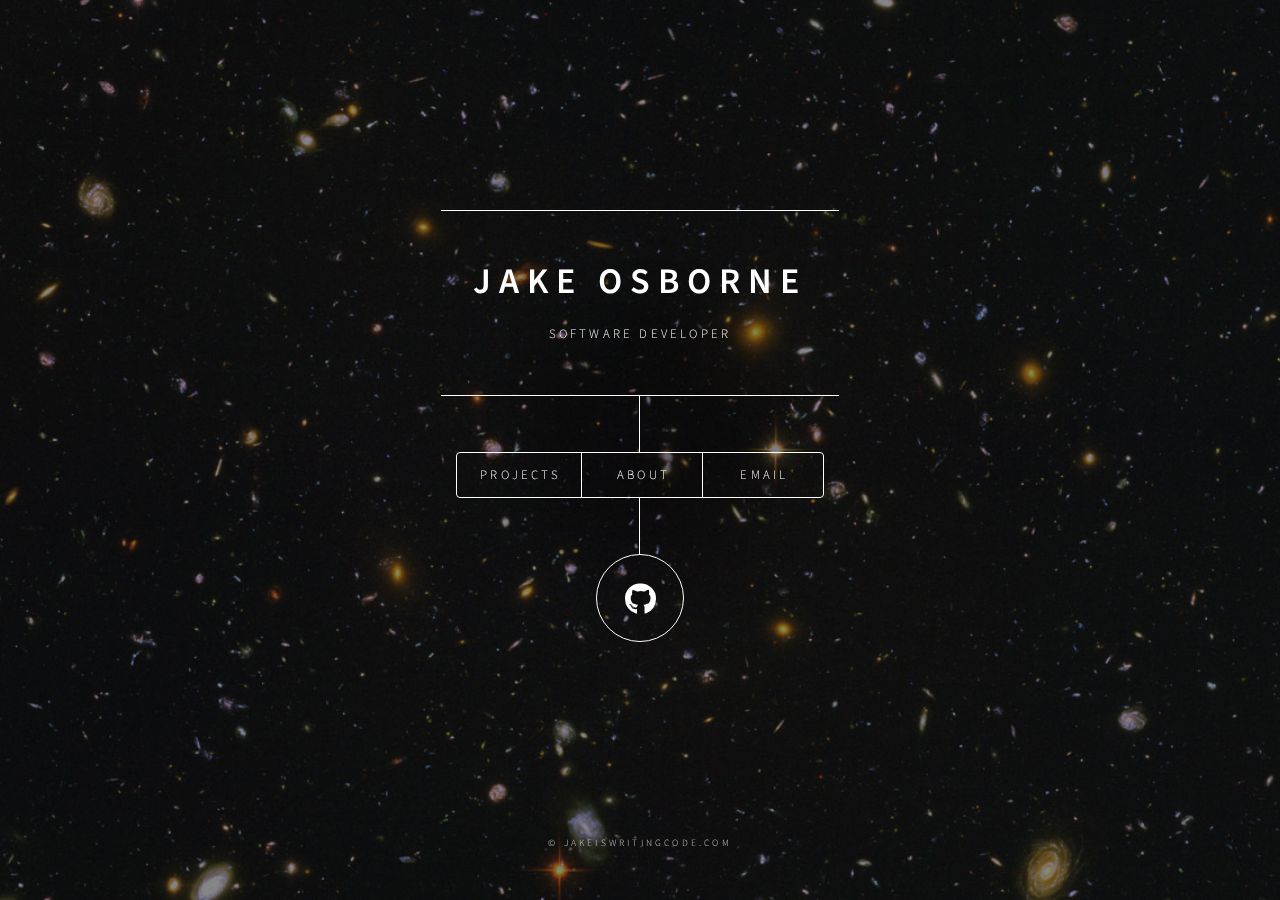
<file: index.html>
<!DOCTYPE HTML>
<!--
	Dimension by HTML5 UP
	html5up.net | @ajlkn
	Free for personal and commercial use under the CCA 3.0 license (html5up.net/license)
-->
<html>
	<head>
		<title>Jake Osborne's Portfolio</title>
		<meta charset="utf-8" />
		<meta name="viewport" content="width=device-width, initial-scale=1, user-scalable=no" />
		<link rel="shortcut icon" href="favicon.ico" type="image/x-icon">  
		<link rel="apple-touch-icon" sizes="180x180" href="/images/favicons/apple-touch-icon.png">
		<link rel="icon" type="image/png" sizes="32x32" href="/images/favicons/favicon-32x32.png">
		<link rel="icon" type="image/png" sizes="16x16" href="/images/favicons/favicon-16x16.png">
		<link rel="manifest" href="/site.webmanifest">
		<link rel="stylesheet" href="assets/css/main.css" />
		<noscript><link rel="stylesheet" href="assets/css/noscript.css" /></noscript>
	</head>
	<body class="is-preload">

		<!-- Wrapper -->
			<div id="wrapper">

				<!-- Header -->
					<header id="header">
						<div class="content">
							<div class="inner">
								<h1>Jake Osborne</h1>
								<p>Software Developer</p>
							</div>
						</div>
						<nav>
							<ul>
								<li><a href="#projects">Projects</a></li>
								<li><a href="#about">About</a></li>
								<li><a href="mailto:jake@jakeiswritingcode.com" target="_blank">Email</a></li>
								<!--<li><a href="#elements">Elements</a></li>-->
							</ul>
						</nav>
						<div class="logo">
							<a href="https://github.com/jakeiswritingcode" target="_blank" class="icon brands fa-github"><span class="label">GitHub</span></a>
						</div>
					</header>

				<!-- Main -->
					<div id="main">

						<!-- About -->
							<article id="about">
								<h2 class="major">About</h2>
								<span class="image main"><img src="images/about.jpg" alt="" /></span>
								<p>
									Hello, my name is Jake Charles Osborne III. As a first generation undergraduate student, I earned my Bachelor of Science from Harding University in 2021. I am currently seeking employment as a software engineer.
									<br><br>
									If you would like to review my experience and qualifications, you can find my current resume
									<a href="https://1drv.ms/w/s!AnQosdNqDi5JbrGuwef9dKJlLfc?e=r17cbN" target="_blank">here</a>.
									<br><br>
									If you would like to reach out, I am available at
									<a href="mailto:jake@jakeiswritingcode.com" target="_blank">jake@jakeiswritingcode.com</a>.
								</p>
							</article>

						<!-- Projects -->
							<article id="projects">
								<h2 class="major">Projects</h2>

								<iframe width="560" height="315" src="https://www.youtube.com/embed/bmP8K9aE3Nc?si=XvzGmZpmqSE1tkYW" title="YouTube video player" frameborder="0" allow="accelerometer; autoplay; clipboard-write; encrypted-media; gyroscope; picture-in-picture; web-share" allowfullscreen></iframe>
								<ul class="icons">
									<li><h3>Q-Learning AI with State/Action Interface</h3></li>
									<li><a href="https://github.com/jakeiswritingcode/ConsoleConnect4/tree/main/src/AI/Q-Learning" target="_blank" class="icon brands fa-github"></a></li>
								</ul>
								<p>An AI model developed in C++ which applies the Bellman equation through a Q-Function, utilizing either linear or polynomial regression to adjust the weights of features. Both epsilon-greedy and softmax are available as decision-making algorithms.</p>

								<span class="image main"><img src="images/chess-banner.jpg" alt="Chess Project Banner" /></span>
								<ul class="icons">
									<li><h3>Chess in C++</h3></li>
									<li><a href="https://drive.google.com/drive/folders/1p0a0JuZCqoTh2bsnrelsxr69-Bn82lCw?usp=sharing" target="_blank" class="fa-solid fa-images"></a></li>
									<li><a href="https://github.com/jakeiswritingcode/ConsoleChess" target="_blank" class="icon brands fa-github"></a></li>
								</ul>
								<p>A console application written in C++ to play chess in the command line. The program utilizes an abstract base class for all pieces that can be derived to add new types of pieces to the game. The most recent additions are MVC architecture, multithreading, and a minimax AI opponent.</p>

								<span class="image main"><img src="images/argo-banner.jpg" alt="Argo Banner" /></span>
								<ul class="icons">
									<li><h3>Argo Programming Language (WIP)</h3></li>
									<li><a href="https://github.com/jakeiswritingcode/Argo" target="_blank" class="icon brands fa-github"></a></li>
								</ul>
								<p>My current project! I am creating a basic object-oriented programming language from the ground up by writing a lexer, parser, and compiler. More features will be gradually implemented as the language develops.</p>

								<span class="image main"><img src="images/globe-banner.jpg" alt="MQTT Geocoding Banner" /></span>
								<ul class="icons">
									<li><h3>MQTT Geocoding</h3></li>
									<li><a href="https://youtu.be/P3ZrktbNNfI" target="_blank" class="fa-brands fa-youtube"></a></li>
									<li><a href="https://github.com/jakeiswritingcode/MQTT-Reverse-Geocoding" target="_blank" class="icon brands fa-github"></a></li>
								</ul>
								<p>A publishing client (C) sends a random latitude and longitude to an MQTT server. A subscribing client (C#) recieves the information and uses an API call to Bing's geocoding service to display a valid address, if any exists.</p>

								<span class="image main"><img src="images/seminar-banner.jpg" alt="Seminar Banner" /></span>
								<ul class="icons">
									<li><h3>Senior Seminar</h3></li>
									<li><a href="https://youtu.be/GPjf5ijJfbY?t=1514" target="_blank" class="fa-brands fa-youtube"></a></li>
									<li><a href="https://docs.google.com/presentation/d/1y4z6WZmi8bxA3VdHzs2L201YZ_Ghq-8Tj6GI6L-HQfo/edit?usp=sharing" target="_blank" class="fa-solid fa-images"></a></li>
								</ul>
								<p>The seminar given at the end of my time in university. Other than the vocal fry I had from practicing all night, I'm happy with how well I was able to convey the information verbally. There are two presentations in this video; mine is the second one.</p>

								<span class="image main"><img src="images/angry-farmers-banner.jpg" alt="UI Design Banner" /></span>
								<ul class="icons">
									<li><h3>Capstone UI Design</h3></li>
									<li><a href="https://drive.google.com/drive/folders/1Q9fSrG5b216WJhsPwdwFbp49rsO8ZqyO?usp=sharing" target="_blank" class="fa-solid fa-images"></a></li>
								</ul>
								<p>Snapshots of the interface I developed as the UI lead and art director for a senior capstone project. The project reimplemented the turn-based game NODE with our own spin.</p>

								<!--
								<span class="image main"><img src="images/duolingocraft-banner.jpg" alt="Duolingocraft Banner" /></span>
								<ul class="icons">
									<li><h3>Duolingo Minecraft Mod</h3></li>
								</ul>
								<p>My current project! I want to use a pre-exisiting API for the language learning app Duolingo to track a user's streak information. If no streak exists, the app's mascot is spawned in the user's Minecraft world to hunt them down!</p>
								-->
 
							</article>
					</div>

				<!-- Footer -->
					<footer id="footer">
						<p class="copyright">&copy; jakeiswritingcode.com</p>
					</footer>

			</div>

		<!-- BG -->
			<div id="bg"></div>

		<!-- Scripts -->
			<script src="assets/js/jquery.min.js"></script>
			<script src="assets/js/browser.min.js"></script>
			<script src="assets/js/breakpoints.min.js"></script>
			<script src="assets/js/util.js"></script>
			<script src="assets/js/main.js"></script>

	</body>
</html>
</file>
<file: assets/css/noscript.css>
/*
	Dimension by HTML5 UP
	html5up.net | @ajlkn
	Free for personal and commercial use under the CCA 3.0 license (html5up.net/license)
*/

/* BG */

	body.is-preload #bg:before {
		background-color: transparent;
	}

/* Header */

	body.is-preload #header {
		-moz-filter: none;
		-webkit-filter: none;
		-ms-filter: none;
		filter: none;
	}

		body.is-preload #header > * {
			opacity: 1;
		}

		body.is-preload #header .content .inner {
			max-height: none;
			padding: 3rem 2rem;
			opacity: 1;
		}

/* Main */

	#main article {
		opacity: 1;
		margin: 4rem 0 0 0;
	}
</file>
<file: assets/css/main.css>
@import url(fontawesome-all.min.css);
@import url("https://fonts.googleapis.com/css?family=Source+Sans+Pro:300italic,600italic,300,600");

/*
	Dimension by HTML5 UP
	html5up.net | @ajlkn
	Free for personal and commercial use under the CCA 3.0 license (html5up.net/license)
*/

html, body, div, span, applet, object,
iframe, h1, h2, h3, h4, h5, h6, p, blockquote,
pre, a, abbr, acronym, address, big, cite,
code, del, dfn, em, img, ins, kbd, q, s, samp,
small, strike, strong, sub, sup, tt, var, b,
u, i, center, dl, dt, dd, ol, ul, li, fieldset,
form, label, legend, table, caption, tbody,
tfoot, thead, tr, th, td, article, aside,
canvas, details, embed, figure, figcaption,
footer, header, hgroup, menu, nav, output, ruby,
section, summary, time, mark, audio, video {
	margin: 0;
	padding: 0;
	border: 0;
	font-size: 100%;
	font: inherit;
	vertical-align: baseline;}

article, aside, details, figcaption, figure,
footer, header, hgroup, menu, nav, section {
	display: block;}

body {
	line-height: 1;
}

ol, ul {
	list-style: none;
}

blockquote, q {
	quotes: none;
}

	blockquote:before, blockquote:after, q:before, q:after {
		content: '';
		content: none;
	}

table {
	border-collapse: collapse;
	border-spacing: 0;
}

body {
	-webkit-text-size-adjust: none;
}

mark {
	background-color: transparent;
	color: inherit;
}

input::-moz-focus-inner {
	border: 0;
	padding: 0;
}

input, select, textarea {
	-moz-appearance: none;
	-webkit-appearance: none;
	-ms-appearance: none;
	appearance: none;
}

/* Basic */

	@-ms-viewport {
		width: device-width;
	}

	@media screen and (max-width: 480px) {

		html, body {
			min-width: 320px;
		}

	}

	html {
		box-sizing: border-box;
	}

	*, *:before, *:after {
		box-sizing: inherit;
	}

	body {
		background: #1b1f22;
	}

		body.is-preload *, body.is-preload *:before, body.is-preload *:after {
			-moz-animation: none !important;
			-webkit-animation: none !important;
			-ms-animation: none !important;
			animation: none !important;
			-moz-transition: none !important;
			-webkit-transition: none !important;
			-ms-transition: none !important;
			transition: none !important;
		}

/* Type */

	html {
		font-size: 16pt;
	}

		@media screen and (max-width: 1680px) {

			html {
				font-size: 12pt;
			}

		}

		@media screen and (max-width: 736px) {

			html {
				font-size: 11pt;
			}

		}

		@media screen and (max-width: 360px) {

			html {
				font-size: 10pt;
			}

		}

	body, input, select, textarea {
		color: #ffffff;
		font-family: "Source Sans Pro", sans-serif;
		font-weight: 300;
		font-size: 1rem;
		line-height: 1.65;
	}

	a {
		-moz-transition: color 0.2s ease-in-out, background-color 0.2s ease-in-out, border-bottom-color 0.2s ease-in-out;
		-webkit-transition: color 0.2s ease-in-out, background-color 0.2s ease-in-out, border-bottom-color 0.2s ease-in-out;
		-ms-transition: color 0.2s ease-in-out, background-color 0.2s ease-in-out, border-bottom-color 0.2s ease-in-out;
		transition: color 0.2s ease-in-out, background-color 0.2s ease-in-out, border-bottom-color 0.2s ease-in-out;
		border-bottom: dotted 1px rgba(255, 255, 255, 0.5);
		text-decoration: none;
		color: inherit;
	}

		a:hover {
			border-bottom-color: transparent;
		}

	strong, b {
		color: #ffffff;
		font-weight: 600;
	}

	em, i {
		font-style: italic;
	}

	p {
		margin: 0 0 2rem 0;
	}

	h1, h2, h3, h4, h5, h6 {
		color: #ffffff;
		font-weight: 600;
		line-height: 1.5;
		margin: 0 0 1rem 0;
		text-transform: uppercase;
		letter-spacing: 0.2rem;
	}

		h1 a, h2 a, h3 a, h4 a, h5 a, h6 a {
			color: inherit;
			text-decoration: none;
		}

		h1.major, h2.major, h3.major, h4.major, h5.major, h6.major {
			border-bottom: solid 1px #ffffff;
			width: -moz-max-content;
			width: -webkit-max-content;
			width: -ms-max-content;
			width: max-content;
			padding-bottom: 0.5rem;
			margin: 0 0 2rem 0;
		}

	h1 {
		font-size: 2.25rem;
		line-height: 1.3;
		letter-spacing: 0.5rem;
	}

	h2 {
		font-size: 1.5rem;
		line-height: 1.4;
		letter-spacing: 0.5rem;
	}

	h3 {
		font-size: 1rem;
	}

	h4 {
		font-size: 0.8rem;
	}

	h5 {
		font-size: 0.7rem;
	}

	h6 {
		font-size: 0.6rem;
	}

	@media screen and (max-width: 736px) {

		h1 {
			font-size: 1.75rem;
			line-height: 1.4;
		}

		h2 {
			font-size: 1.25em;
			line-height: 1.5;
		}

	}

	sub {
		font-size: 0.8rem;
		position: relative;
		top: 0.5rem;
	}

	sup {
		font-size: 0.8rem;
		position: relative;
		top: -0.5rem;
	}

	blockquote {
		border-left: solid 4px #ffffff;
		font-style: italic;
		margin: 0 0 2rem 0;
		padding: 0.5rem 0 0.5rem 2rem;
	}

	code {
		background: rgba(255, 255, 255, 0.075);
		border-radius: 4px;
		font-family: "Courier New", monospace;
		font-size: 0.9rem;
		margin: 0 0.25rem;
		padding: 0.25rem 0.65rem;
	}

	pre {
		-webkit-overflow-scrolling: touch;
		font-family: "Courier New", monospace;
		font-size: 0.9rem;
		margin: 0 0 2rem 0;
	}

		pre code {
			display: block;
			line-height: 1.75;
			padding: 1rem 1.5rem;
			overflow-x: auto;
		}

	hr {
		border: 0;
		border-bottom: solid 1px #ffffff;
		margin: 2.75rem 0;
	}

	.align-left {
		text-align: left;
	}

	.align-center {
		text-align: center;
	}

	.align-right {
		text-align: right;
	}

/* Form */

	form {
		margin: 0 0 2rem 0;
	}

		form > :last-child {
			margin-bottom: 0;
		}

		form > .fields {
			display: -moz-flex;
			display: -webkit-flex;
			display: -ms-flex;
			display: flex;
			-moz-flex-wrap: wrap;
			-webkit-flex-wrap: wrap;
			-ms-flex-wrap: wrap;
			flex-wrap: wrap;
			width: calc(100% + 3rem);
			margin: -1.5rem 0 2rem -1.5rem;
		}

			form > .fields > .field {
				-moz-flex-grow: 0;
				-webkit-flex-grow: 0;
				-ms-flex-grow: 0;
				flex-grow: 0;
				-moz-flex-shrink: 0;
				-webkit-flex-shrink: 0;
				-ms-flex-shrink: 0;
				flex-shrink: 0;
				padding: 1.5rem 0 0 1.5rem;
				width: calc(100% - 1.5rem);
			}

				form > .fields > .field.half {
					width: calc(50% - 0.75rem);
				}

				form > .fields > .field.third {
					width: calc(100%/3 - 0.5rem);
				}

				form > .fields > .field.quarter {
					width: calc(25% - 0.375rem);
				}

		@media screen and (max-width: 480px) {

			form > .fields {
				width: calc(100% + 3rem);
				margin: -1.5rem 0 2rem -1.5rem;
			}

				form > .fields > .field {
					padding: 1.5rem 0 0 1.5rem;
					width: calc(100% - 1.5rem);
				}

					form > .fields > .field.half {
						width: calc(100% - 1.5rem);
					}

					form > .fields > .field.third {
						width: calc(100% - 1.5rem);
					}

					form > .fields > .field.quarter {
						width: calc(100% - 1.5rem);
					}

		}

	label {
		color: #ffffff;
		display: block;
		font-size: 0.8rem;
		font-weight: 300;
		letter-spacing: 0.2rem;
		line-height: 1.5;
		margin: 0 0 1rem 0;
		text-transform: uppercase;
	}

	input[type="text"],
	input[type="password"],
	input[type="email"],
	input[type="tel"],
	select,
	textarea {
		-moz-appearance: none;
		-webkit-appearance: none;
		-ms-appearance: none;
		appearance: none;
		-moz-transition: border-color 0.2s ease-in-out, box-shadow 0.2s ease-in-out, background-color 0.2s ease-in-out;
		-webkit-transition: border-color 0.2s ease-in-out, box-shadow 0.2s ease-in-out, background-color 0.2s ease-in-out;
		-ms-transition: border-color 0.2s ease-in-out, box-shadow 0.2s ease-in-out, background-color 0.2s ease-in-out;
		transition: border-color 0.2s ease-in-out, box-shadow 0.2s ease-in-out, background-color 0.2s ease-in-out;
		background-color: transparent;
		border-radius: 4px;
		border: solid 1px #ffffff;
		color: inherit;
		display: block;
		outline: 0;
		padding: 0 1rem;
		text-decoration: none;
		width: 100%;
	}

		input[type="text"]:invalid,
		input[type="password"]:invalid,
		input[type="email"]:invalid,
		input[type="tel"]:invalid,
		select:invalid,
		textarea:invalid {
			box-shadow: none;
		}

		input[type="text"]:focus,
		input[type="password"]:focus,
		input[type="email"]:focus,
		input[type="tel"]:focus,
		select:focus,
		textarea:focus {
			background: rgba(255, 255, 255, 0.075);
			border-color: #ffffff;
			box-shadow: 0 0 0 1px #ffffff;
		}

	select {
		background-image: url("data:image/svg+xml;charset=utf8,%3Csvg xmlns='http://www.w3.org/2000/svg' width='40' height='40' preserveAspectRatio='none' viewBox='0 0 40 40'%3E%3Cpath d='M9.4,12.3l10.4,10.4l10.4-10.4c0.2-0.2,0.5-0.4,0.9-0.4c0.3,0,0.6,0.1,0.9,0.4l3.3,3.3c0.2,0.2,0.4,0.5,0.4,0.9 c0,0.4-0.1,0.6-0.4,0.9L20.7,31.9c-0.2,0.2-0.5,0.4-0.9,0.4c-0.3,0-0.6-0.1-0.9-0.4L4.3,17.3c-0.2-0.2-0.4-0.5-0.4-0.9 c0-0.4,0.1-0.6,0.4-0.9l3.3-3.3c0.2-0.2,0.5-0.4,0.9-0.4S9.1,12.1,9.4,12.3z' fill='%23ffffff' /%3E%3C/svg%3E");
		background-size: 1.25rem;
		background-repeat: no-repeat;
		background-position: calc(100% - 1rem) center;
		height: 2.75rem;
		padding-right: 2.75rem;
		text-overflow: ellipsis;
	}

		select option {
			color: #ffffff;
			background: #1b1f22;
		}

		select:focus::-ms-value {
			background-color: transparent;
		}

		select::-ms-expand {
			display: none;
		}

	input[type="text"],
	input[type="password"],
	input[type="email"],
	select {
		height: 2.75rem;
	}

	textarea {
		padding: 0.75rem 1rem;
	}

	input[type="checkbox"],
	input[type="radio"] {
		-moz-appearance: none;
		-webkit-appearance: none;
		-ms-appearance: none;
		appearance: none;
		display: block;
		float: left;
		margin-right: -2rem;
		opacity: 0;
		width: 1rem;
		z-index: -1;
	}

		input[type="checkbox"] + label,
		input[type="radio"] + label {
			text-decoration: none;
			-moz-user-select: none;
			-webkit-user-select: none;
			-ms-user-select: none;
			user-select: none;
			color: #ffffff;
			cursor: pointer;
			display: inline-block;
			font-size: 0.8rem;
			font-weight: 300;
			margin: 0 0 0.5rem 0;
			padding-left: 2.65rem;
			padding-right: 0.75rem;
			position: relative;
		}

			input[type="checkbox"] + label:before,
			input[type="radio"] + label:before {
				-moz-osx-font-smoothing: grayscale;
				-webkit-font-smoothing: antialiased;
				display: inline-block;
				font-style: normal;
				font-variant: normal;
				text-rendering: auto;
				line-height: 1;
				text-transform: none !important;
				font-family: 'Font Awesome 5 Free';
				font-weight: 900;
			}

			input[type="checkbox"] + label:before,
			input[type="radio"] + label:before {
				-moz-transition: border-color 0.2s ease-in-out, box-shadow 0.2s ease-in-out, background-color 0.2s ease-in-out;
				-webkit-transition: border-color 0.2s ease-in-out, box-shadow 0.2s ease-in-out, background-color 0.2s ease-in-out;
				-ms-transition: border-color 0.2s ease-in-out, box-shadow 0.2s ease-in-out, background-color 0.2s ease-in-out;
				transition: border-color 0.2s ease-in-out, box-shadow 0.2s ease-in-out, background-color 0.2s ease-in-out;
				border-radius: 4px;
				border: solid 1px #ffffff;
				content: '';
				display: inline-block;
				height: 1.65rem;
				left: 0;
				line-height: 1.65rem;
				position: absolute;
				text-align: center;
				top: -0.15rem;
				width: 1.65rem;
			}

		input[type="checkbox"]:checked + label:before,
		input[type="radio"]:checked + label:before {
			background: #ffffff !important;
			border-color: #ffffff !important;
			color: #1b1f22;
			content: '\f00c';
		}

		input[type="checkbox"]:focus + label:before,
		input[type="radio"]:focus + label:before {
			background: rgba(255, 255, 255, 0.075);
			border-color: #ffffff;
			box-shadow: 0 0 0 1px #ffffff;
		}

	input[type="checkbox"] + label:before {
		border-radius: 4px;
	}

	input[type="radio"] + label:before {
		border-radius: 100%;
	}

	::-webkit-input-placeholder {
		color: rgba(255, 255, 255, 0.5) !important;
		opacity: 1.0;
	}

	:-moz-placeholder {
		color: rgba(255, 255, 255, 0.5) !important;
		opacity: 1.0;
	}

	::-moz-placeholder {
		color: rgba(255, 255, 255, 0.5) !important;
		opacity: 1.0;
	}

	:-ms-input-placeholder {
		color: rgba(255, 255, 255, 0.5) !important;
		opacity: 1.0;
	}

	.formerize-placeholder {
		color: rgba(255, 255, 255, 0.5) !important;
		opacity: 1.0;
	}

/* Box */

	.box {
		border-radius: 4px;
		border: solid 1px #ffffff;
		margin-bottom: 2rem;
		padding: 1.5em;
	}

		.box > :last-child,
		.box > :last-child > :last-child,
		.box > :last-child > :last-child > :last-child {
			margin-bottom: 0;
		}

		.box.alt {
			border: 0;
			border-radius: 0;
			padding: 0;
		}

/* Icon */

	.icon {
		text-decoration: none;
		border-bottom: none;
		position: relative;
	}

		.icon:before {
			-moz-osx-font-smoothing: grayscale;
			-webkit-font-smoothing: antialiased;
			display: inline-block;
			font-style: normal;
			font-variant: normal;
			text-rendering: auto;
			line-height: 1;
			text-transform: none !important;
			font-family: 'Font Awesome 5 Free';
			font-weight: 400;
		}

		.icon > .label {
			display: none;
		}

		.icon:before {
			line-height: inherit;
		}

		.icon.solid:before {
			font-weight: 900;
		}

		.icon.brands:before {
			font-family: 'Font Awesome 5 Brands';
		}

/* Image */

	.image {
		border-radius: 4px;
		border: 0;
		display: inline-block;
		position: relative;
	}

		.image:before {
			pointer-events: none;
			background-image: url("../../images/overlay.png");
			background-color: rgba(19, 21, 25, 0.5);
			border-radius: 4px;
			content: '';
			display: block;
			height: 100%;
			left: 0;
			opacity: 0.5;
			position: absolute;
			top: 0;
			width: 100%;
		}

		.image img {
			border-radius: 4px;
			display: block;
		}

		.image.left, .image.right {
			max-width: 40%;
		}

			.image.left img, .image.right img {
				width: 100%;
			}

		.image.left {
			float: left;
			padding: 0 1.5em 1em 0;
			top: 0.25em;
		}

		.image.right {
			float: right;
			padding: 0 0 1em 1.5em;
			top: 0.25em;
		}

		.image.fit {
			display: block;
			margin: 0 0 2rem 0;
			width: 100%;
		}

			.image.fit img {
				width: 100%;
			}

		.image.main {
			display: block;
			margin: 2.5rem 0;
			width: 100%;
		}

			.image.main img {
				width: 100%;
			}

		@media screen and (max-width: 736px) {

			.image.main {
				margin: 2rem 0;
			}

		}

		@media screen and (max-width: 480px) {

			.image.main {
				margin: 1.5rem 0;
			}

		}

/* List */

	ol {
		list-style: decimal;
		margin: 0 0 2rem 0;
		padding-left: 1.25em;
	}

		ol li {
			padding-left: 0.25em;
		}

	ul {
		list-style: disc;
		margin: 0 0 2rem 0;
		padding-left: 1em;
	}

		ul li {
			padding-left: 0.5em;
		}

		ul.alt {
			list-style: none;
			padding-left: 0;
		}

			ul.alt li {
				border-top: solid 1px #ffffff;
				padding: 0.5em 0;
			}

				ul.alt li:first-child {
					border-top: 0;
					padding-top: 0;
				}

	dl {
		margin: 0 0 2rem 0;
	}

		dl dt {
			display: block;
			font-weight: 600;
			margin: 0 0 1rem 0;
		}

		dl dd {
			margin-left: 2rem;
		}

/* Actions */

	ul.actions {
		display: -moz-flex;
		display: -webkit-flex;
		display: -ms-flex;
		display: flex;
		cursor: default;
		list-style: none;
		margin-left: -1rem;
		padding-left: 0;
	}

		ul.actions li {
			padding: 0 0 0 1rem;
			vertical-align: middle;
		}

		ul.actions.special {
			-moz-justify-content: center;
			-webkit-justify-content: center;
			-ms-justify-content: center;
			justify-content: center;
			width: 100%;
			margin-left: 0;
		}

			ul.actions.special li:first-child {
				padding-left: 0;
			}

		ul.actions.stacked {
			-moz-flex-direction: column;
			-webkit-flex-direction: column;
			-ms-flex-direction: column;
			flex-direction: column;
			margin-left: 0;
		}

			ul.actions.stacked li {
				padding: 1.3rem 0 0 0;
			}

				ul.actions.stacked li:first-child {
					padding-top: 0;
				}

		ul.actions.fit {
			width: calc(100% + 1rem);
		}

			ul.actions.fit li {
				-moz-flex-grow: 1;
				-webkit-flex-grow: 1;
				-ms-flex-grow: 1;
				flex-grow: 1;
				-moz-flex-shrink: 1;
				-webkit-flex-shrink: 1;
				-ms-flex-shrink: 1;
				flex-shrink: 1;
				width: 100%;
			}

				ul.actions.fit li > * {
					width: 100%;
				}

			ul.actions.fit.stacked {
				width: 100%;
			}

		@media screen and (max-width: 480px) {

			ul.actions:not(.fixed) {
				-moz-flex-direction: column;
				-webkit-flex-direction: column;
				-ms-flex-direction: column;
				flex-direction: column;
				margin-left: 0;
				width: 100% !important;
			}

				ul.actions:not(.fixed) li {
					-moz-flex-grow: 1;
					-webkit-flex-grow: 1;
					-ms-flex-grow: 1;
					flex-grow: 1;
					-moz-flex-shrink: 1;
					-webkit-flex-shrink: 1;
					-ms-flex-shrink: 1;
					flex-shrink: 1;
					padding: 1rem 0 0 0;
					text-align: center;
					width: 100%;
				}

					ul.actions:not(.fixed) li > * {
						width: 100%;
					}

					ul.actions:not(.fixed) li:first-child {
						padding-top: 0;
					}

					ul.actions:not(.fixed) li input[type="submit"],
					ul.actions:not(.fixed) li input[type="reset"],
					ul.actions:not(.fixed) li input[type="button"],
					ul.actions:not(.fixed) li button,
					ul.actions:not(.fixed) li .button {
						width: 100%;
					}

						ul.actions:not(.fixed) li input[type="submit"].icon:before,
						ul.actions:not(.fixed) li input[type="reset"].icon:before,
						ul.actions:not(.fixed) li input[type="button"].icon:before,
						ul.actions:not(.fixed) li button.icon:before,
						ul.actions:not(.fixed) li .button.icon:before {
							margin-left: -0.5em;
						}

		}

/* Icons */

	ul.icons {
		cursor: default;
		list-style: none;
		padding-left: 0;
	}

		ul.icons li {
			display: inline-block;
			padding: 0 0.75em 0 0;
		}

			ul.icons li:last-child {
				padding-right: 0;
			}

			ul.icons li a {
				border-radius: 100%;
				box-shadow: inset 0 0 0 1px #ffffff;
				display: inline-block;
				height: 2.25rem;
				line-height: 2.25rem;
				text-align: center;
				width: 2.25rem;
			}

				ul.icons li a:hover {
					background-color: rgba(255, 255, 255, 0.075);
				}

				ul.icons li a:active {
					background-color: rgba(255, 255, 255, 0.175);
				}

/* Table */

	.table-wrapper {
		-webkit-overflow-scrolling: touch;
		overflow-x: auto;
	}

	table {
		margin: 0 0 2rem 0;
		width: 100%;
	}

		table tbody tr {
			border: solid 1px #ffffff;
			border-left: 0;
			border-right: 0;
		}

			table tbody tr:nth-child(2n + 1) {
				background-color: rgba(255, 255, 255, 0.075);
			}

		table td {
			padding: 0.75em 0.75em;
		}

		table th {
			color: #ffffff;
			font-size: 0.9em;
			font-weight: 600;
			padding: 0 0.75em 0.75em 0.75em;
			text-align: left;
		}

		table thead {
			border-bottom: solid 2px #ffffff;
		}

		table tfoot {
			border-top: solid 2px #ffffff;
		}

		table.alt {
			border-collapse: separate;
		}

			table.alt tbody tr td {
				border: solid 1px #ffffff;
				border-left-width: 0;
				border-top-width: 0;
			}

				table.alt tbody tr td:first-child {
					border-left-width: 1px;
				}

			table.alt tbody tr:first-child td {
				border-top-width: 1px;
			}

			table.alt thead {
				border-bottom: 0;
			}

			table.alt tfoot {
				border-top: 0;
			}

/* Button */

	input[type="submit"],
	input[type="reset"],
	input[type="button"],
	button,
	.button {
		-moz-appearance: none;
		-webkit-appearance: none;
		-ms-appearance: none;
		appearance: none;
		-moz-transition: background-color 0.2s ease-in-out, color 0.2s ease-in-out;
		-webkit-transition: background-color 0.2s ease-in-out, color 0.2s ease-in-out;
		-ms-transition: background-color 0.2s ease-in-out, color 0.2s ease-in-out;
		transition: background-color 0.2s ease-in-out, color 0.2s ease-in-out;
		background-color: transparent;
		border-radius: 4px;
		border: 0;
		box-shadow: inset 0 0 0 1px #ffffff;
		color: #ffffff !important;
		cursor: pointer;
		display: inline-block;
		font-size: 0.8rem;
		font-weight: 300;
		height: 2.75rem;
		letter-spacing: 0.2rem;
		line-height: 2.75rem;
		outline: 0;
		padding: 0 1.25rem 0 1.35rem;
		text-align: center;
		text-decoration: none;
		text-transform: uppercase;
		white-space: nowrap;
	}

		input[type="submit"]:hover,
		input[type="reset"]:hover,
		input[type="button"]:hover,
		button:hover,
		.button:hover {
			background-color: rgba(255, 255, 255, 0.075);
		}

		input[type="submit"]:active,
		input[type="reset"]:active,
		input[type="button"]:active,
		button:active,
		.button:active {
			background-color: rgba(255, 255, 255, 0.175);
		}

		input[type="submit"].icon:before,
		input[type="reset"].icon:before,
		input[type="button"].icon:before,
		button.icon:before,
		.button.icon:before {
			margin-right: 0.5em;
		}

		input[type="submit"].fit,
		input[type="reset"].fit,
		input[type="button"].fit,
		button.fit,
		.button.fit {
			width: 100%;
		}

		input[type="submit"].small,
		input[type="reset"].small,
		input[type="button"].small,
		button.small,
		.button.small {
			font-size: 0.6rem;
			height: 2.0625rem;
			line-height: 2.0625rem;
		}

		input[type="submit"].primary,
		input[type="reset"].primary,
		input[type="button"].primary,
		button.primary,
		.button.primary {
			background-color: #ffffff;
			color: #1b1f22 !important;
			font-weight: 600;
		}

		input[type="submit"].disabled, input[type="submit"]:disabled,
		input[type="reset"].disabled,
		input[type="reset"]:disabled,
		input[type="button"].disabled,
		input[type="button"]:disabled,
		button.disabled,
		button:disabled,
		.button.disabled,
		.button:disabled {
			pointer-events: none;
			cursor: default;
			opacity: 0.25;
		}

	input[type="submit"],
	input[type="reset"],
	input[type="button"],
	button {
		line-height: calc(2.75rem - 2px);
	}

/* BG */

	#bg {
		-moz-transform: scale(1.0);
		-webkit-transform: scale(1.0);
		-ms-transform: scale(1.0);
		transform: scale(1.0);
		-webkit-backface-visibility: hidden;
		position: fixed;
		top: 0;
		left: 0;
		width: 100%;
		height: 100vh;
		z-index: 1;
	}

		#bg:before, #bg:after {
			content: '';
			display: block;
			position: absolute;
			top: 0;
			left: 0;
			width: 100%;
			height: 100%;
		}

		#bg:before {
			-moz-transition: background-color 2.5s ease-in-out;
			-webkit-transition: background-color 2.5s ease-in-out;
			-ms-transition: background-color 2.5s ease-in-out;
			transition: background-color 2.5s ease-in-out;
			-moz-transition-delay: 0.75s;
			-webkit-transition-delay: 0.75s;
			-ms-transition-delay: 0.75s;
			transition-delay: 0.75s;
			background-image: linear-gradient(to top, rgba(19, 21, 25, 0.5), rgba(19, 21, 25, 0.5)), url("../../images/overlay.png");
			background-size: auto, 256px 256px;
			background-position: center, center;
			background-repeat: no-repeat, repeat;
			z-index: 2;
		}

		#bg:after {
			-moz-transform: scale(1.125);
			-webkit-transform: scale(1.125);
			-ms-transform: scale(1.125);
			transform: scale(1.125);
			-moz-transition: -moz-transform 0.325s ease-in-out, -moz-filter 0.325s ease-in-out;
			-webkit-transition: -webkit-transform 0.325s ease-in-out, -webkit-filter 0.325s ease-in-out;
			-ms-transition: -ms-transform 0.325s ease-in-out, -ms-filter 0.325s ease-in-out;
			transition: transform 0.325s ease-in-out, filter 0.325s ease-in-out;
			background-image: url("../../images/bg.jpg");
			background-position: center;
			background-size: cover;
			background-repeat: no-repeat;
			z-index: 1;
		}

		body.is-article-visible #bg:after {
			-moz-transform: scale(1.0825);
			-webkit-transform: scale(1.0825);
			-ms-transform: scale(1.0825);
			transform: scale(1.0825);
			-moz-filter: blur(0.2rem);
			-webkit-filter: blur(0.2rem);
			-ms-filter: blur(0.2rem);
			filter: blur(0.2rem);
		}

		body.is-preload #bg:before {
			background-color: #000000;
		}

/* Wrapper */

	#wrapper {
		display: -moz-flex;
		display: -webkit-flex;
		display: -ms-flex;
		display: flex;
		-moz-flex-direction: column;
		-webkit-flex-direction: column;
		-ms-flex-direction: column;
		flex-direction: column;
		-moz-align-items: center;
		-webkit-align-items: center;
		-ms-align-items: center;
		align-items: center;
		-moz-justify-content: space-between;
		-webkit-justify-content: space-between;
		-ms-justify-content: space-between;
		justify-content: space-between;
		position: relative;
		min-height: 100vh;
		width: 100%;
		padding: 4rem 2rem;
		z-index: 3;
	}

		#wrapper:before {
			content: '';
			display: block;
		}

		@media screen and (max-width: 1680px) {

			#wrapper {
				padding: 3rem 2rem;
			}

		}

		@media screen and (max-width: 736px) {

			#wrapper {
				padding: 2rem 1rem;
			}

		}

		@media screen and (max-width: 480px) {

			#wrapper {
				padding: 1rem;
			}

		}

/* Header */

	#header {
		display: -moz-flex;
		display: -webkit-flex;
		display: -ms-flex;
		display: flex;
		-moz-flex-direction: column;
		-webkit-flex-direction: column;
		-ms-flex-direction: column;
		flex-direction: column;
		-moz-align-items: center;
		-webkit-align-items: center;
		-ms-align-items: center;
		align-items: center;
		-moz-transition: -moz-transform 0.325s ease-in-out, -moz-filter 0.325s ease-in-out, opacity 0.325s ease-in-out;
		-webkit-transition: -webkit-transform 0.325s ease-in-out, -webkit-filter 0.325s ease-in-out, opacity 0.325s ease-in-out;
		-ms-transition: -ms-transform 0.325s ease-in-out, -ms-filter 0.325s ease-in-out, opacity 0.325s ease-in-out;
		transition: transform 0.325s ease-in-out, filter 0.325s ease-in-out, opacity 0.325s ease-in-out;
		background-image: -moz-radial-gradient(rgba(0, 0, 0, 0.25) 25%, rgba(0, 0, 0, 0) 55%);
		background-image: -webkit-radial-gradient(rgba(0, 0, 0, 0.25) 25%, rgba(0, 0, 0, 0) 55%);
		background-image: -ms-radial-gradient(rgba(0, 0, 0, 0.25) 25%, rgba(0, 0, 0, 0) 55%);
		background-image: radial-gradient(rgba(0, 0, 0, 0.25) 25%, rgba(0, 0, 0, 0) 55%);
		max-width: 100%;
		text-align: center;
	}

		#header > * {
			-moz-transition: opacity 0.325s ease-in-out;
			-webkit-transition: opacity 0.325s ease-in-out;
			-ms-transition: opacity 0.325s ease-in-out;
			transition: opacity 0.325s ease-in-out;
			position: relative;
			margin-top: 3.5rem;
		}

			#header > *:before {
				content: '';
				display: block;
				position: absolute;
				top: calc(-3.5rem - 1px);
				left: calc(50% - 1px);
				width: 1px;
				height: calc(3.5rem + 1px);
				background: #ffffff;
			}

		#header > :first-child {
			margin-top: 0;
		}

			#header > :first-child:before {
				display: none;
			}

		#header .logo {
			width: 5.5rem;
			height: 5.5rem;
			line-height: 5.5rem;
			border: solid 1px #ffffff;
			border-radius: 100%;
		}

			#header .logo .icon:before {
				font-size: 2rem;
			}

		#header .content {
			border-style: solid;
			border-color: #ffffff;
			border-top-width: 1px;
			border-bottom-width: 1px;
			max-width: 100%;
		}

			#header .content .inner {
				-moz-transition: max-height 0.75s ease, padding 0.75s ease, opacity 0.325s ease-in-out;
				-webkit-transition: max-height 0.75s ease, padding 0.75s ease, opacity 0.325s ease-in-out;
				-ms-transition: max-height 0.75s ease, padding 0.75s ease, opacity 0.325s ease-in-out;
				transition: max-height 0.75s ease, padding 0.75s ease, opacity 0.325s ease-in-out;
				-moz-transition-delay: 0.25s;
				-webkit-transition-delay: 0.25s;
				-ms-transition-delay: 0.25s;
				transition-delay: 0.25s;
				padding: 3rem 2rem;
				max-height: 40rem;
				overflow: hidden;
			}

				#header .content .inner > :last-child {
					margin-bottom: 0;
				}

			#header .content p {
				text-transform: uppercase;
				letter-spacing: 0.2rem;
				font-size: 0.8rem;
				line-height: 2;
			}

		#header nav ul {
			display: -moz-flex;
			display: -webkit-flex;
			display: -ms-flex;
			display: flex;
			margin-bottom: 0;
			list-style: none;
			padding-left: 0;
			border: solid 1px #ffffff;
			border-radius: 4px;
		}

			#header nav ul li {
				padding-left: 0;
				border-left: solid 1px #ffffff;
			}

				#header nav ul li:first-child {
					border-left: 0;
				}

				#header nav ul li a {
					display: block;
					min-width: 7.5rem;
					height: 2.75rem;
					line-height: 2.75rem;
					padding: 0 1.25rem 0 1.45rem;
					text-transform: uppercase;
					letter-spacing: 0.2rem;
					font-size: 0.8rem;
					border-bottom: 0;
				}

					#header nav ul li a:hover {
						background-color: rgba(255, 255, 255, 0.075);
					}

					#header nav ul li a:active {
						background-color: rgba(255, 255, 255, 0.175);
					}

		#header nav.use-middle:after {
			content: '';
			display: block;
			position: absolute;
			top: 0;
			left: calc(50% - 1px);
			width: 1px;
			height: 100%;
			background: #ffffff;
		}

		#header nav.use-middle ul li.is-middle {
			border-left: 0;
		}

		body.is-article-visible #header {
			-moz-transform: scale(0.95);
			-webkit-transform: scale(0.95);
			-ms-transform: scale(0.95);
			transform: scale(0.95);
			-moz-filter: blur(0.1rem);
			-webkit-filter: blur(0.1rem);
			-ms-filter: blur(0.1rem);
			filter: blur(0.1rem);
			opacity: 0;
		}

		body.is-preload #header {
			-moz-filter: blur(0.125rem);
			-webkit-filter: blur(0.125rem);
			-ms-filter: blur(0.125rem);
			filter: blur(0.125rem);
		}

			body.is-preload #header > * {
				opacity: 0;
			}

			body.is-preload #header .content .inner {
				max-height: 0;
				padding-top: 0;
				padding-bottom: 0;
				opacity: 0;
			}

		@media screen and (max-width: 980px) {

			#header .content p br {
				display: none;
			}

		}

		@media screen and (max-width: 736px) {

			#header > * {
				margin-top: 2rem;
			}

				#header > *:before {
					top: calc(-2rem - 1px);
					height: calc(2rem + 1px);
				}

			#header .logo {
				width: 4.75rem;
				height: 4.75rem;
				line-height: 4.75rem;
			}

				#header .logo .icon:before {
					font-size: 1.75rem;
				}

			#header .content .inner {
				padding: 2.5rem 1rem;
			}

			#header .content p {
				line-height: 1.875;
			}

		}

		@media screen and (max-width: 480px) {

			#header {
				padding: 1.5rem 0;
			}

				#header .content .inner {
					padding: 2.5rem 0;
				}

				#header nav ul {
					-moz-flex-direction: column;
					-webkit-flex-direction: column;
					-ms-flex-direction: column;
					flex-direction: column;
					min-width: 10rem;
					max-width: 100%;
				}

					#header nav ul li {
						border-left: 0;
						border-top: solid 1px #ffffff;
					}

						#header nav ul li:first-child {
							border-top: 0;
						}

						#header nav ul li a {
							height: 3rem;
							line-height: 3rem;
							min-width: 0;
							width: 100%;
						}

				#header nav.use-middle:after {
					display: none;
				}

		}

/* Main */

	#main {
		-moz-flex-grow: 1;
		-webkit-flex-grow: 1;
		-ms-flex-grow: 1;
		flex-grow: 1;
		-moz-flex-shrink: 1;
		-webkit-flex-shrink: 1;
		-ms-flex-shrink: 1;
		flex-shrink: 1;
		display: -moz-flex;
		display: -webkit-flex;
		display: -ms-flex;
		display: flex;
		-moz-align-items: center;
		-webkit-align-items: center;
		-ms-align-items: center;
		align-items: center;
		-moz-justify-content: center;
		-webkit-justify-content: center;
		-ms-justify-content: center;
		justify-content: center;
		-moz-flex-direction: column;
		-webkit-flex-direction: column;
		-ms-flex-direction: column;
		flex-direction: column;
		position: relative;
		max-width: 100%;
		z-index: 3;
	}

		#main article {
			-moz-transform: translateY(0.25rem);
			-webkit-transform: translateY(0.25rem);
			-ms-transform: translateY(0.25rem);
			transform: translateY(0.25rem);
			-moz-transition: opacity 0.325s ease-in-out, -moz-transform 0.325s ease-in-out;
			-webkit-transition: opacity 0.325s ease-in-out, -webkit-transform 0.325s ease-in-out;
			-ms-transition: opacity 0.325s ease-in-out, -ms-transform 0.325s ease-in-out;
			transition: opacity 0.325s ease-in-out, transform 0.325s ease-in-out;
			padding: 4.5rem 2.5rem 1.5rem 2.5rem ;
			position: relative;
			width: 40rem;
			max-width: 100%;
			background-color: rgba(27, 31, 34, 0.85);
			border-radius: 4px;
			opacity: 0;
		}

			#main article.active {
				-moz-transform: translateY(0);
				-webkit-transform: translateY(0);
				-ms-transform: translateY(0);
				transform: translateY(0);
				opacity: 1;
			}

			#main article .close {
				display: block;
				position: absolute;
				top: 0;
				right: 0;
				width: 4rem;
				height: 4rem;
				cursor: pointer;
				text-indent: 4rem;
				overflow: hidden;
				white-space: nowrap;
			}

				#main article .close:before {
					-moz-transition: background-color 0.2s ease-in-out;
					-webkit-transition: background-color 0.2s ease-in-out;
					-ms-transition: background-color 0.2s ease-in-out;
					transition: background-color 0.2s ease-in-out;
					content: '';
					display: block;
					position: absolute;
					top: 0.75rem;
					left: 0.75rem;
					width: 2.5rem;
					height: 2.5rem;
					border-radius: 100%;
					background-position: center;
					background-image: url("data:image/svg+xml;charset=utf8,%3Csvg xmlns='http://www.w3.org/2000/svg' xmlns:xlink='http://www.w3.org/1999/xlink' width='20px' height='20px' viewBox='0 0 20 20' zoomAndPan='disable'%3E%3Cstyle%3Eline %7B stroke: %23ffffff%3B stroke-width: 1%3B %7D%3C/style%3E%3Cline x1='2' y1='2' x2='18' y2='18' /%3E%3Cline x1='18' y1='2' x2='2' y2='18' /%3E%3C/svg%3E");
					background-size: 20px 20px;
					background-repeat: no-repeat;
				}

				#main article .close:hover:before {
					background-color: rgba(255, 255, 255, 0.075);
				}

				#main article .close:active:before {
					background-color: rgba(255, 255, 255, 0.175);
				}

		@media screen and (max-width: 736px) {

			#main article {
				padding: 3.5rem 2rem 0.5rem 2rem ;
			}

				#main article .close:before {
					top: 0.875rem;
					left: 0.875rem;
					width: 2.25rem;
					height: 2.25rem;
					background-size: 14px 14px;
				}

		}

		@media screen and (max-width: 480px) {

			#main article {
				padding: 3rem 1.5rem 0.5rem 1.5rem ;
			}

		}

/* Footer */

	#footer {
		-moz-transition: -moz-transform 0.325s ease-in-out, -moz-filter 0.325s ease-in-out, opacity 0.325s ease-in-out;
		-webkit-transition: -webkit-transform 0.325s ease-in-out, -webkit-filter 0.325s ease-in-out, opacity 0.325s ease-in-out;
		-ms-transition: -ms-transform 0.325s ease-in-out, -ms-filter 0.325s ease-in-out, opacity 0.325s ease-in-out;
		transition: transform 0.325s ease-in-out, filter 0.325s ease-in-out, opacity 0.325s ease-in-out;
		width: 100%;
		max-width: 100%;
		margin-top: 2rem;
		text-align: center;
	}

		#footer .copyright {
			letter-spacing: 0.2rem;
			font-size: 0.6rem;
			opacity: 0.75;
			margin-bottom: 0;
			text-transform: uppercase;
		}

		body.is-article-visible #footer {
			-moz-transform: scale(0.95);
			-webkit-transform: scale(0.95);
			-ms-transform: scale(0.95);
			transform: scale(0.95);
			-moz-filter: blur(0.1rem);
			-webkit-filter: blur(0.1rem);
			-ms-filter: blur(0.1rem);
			filter: blur(0.1rem);
			opacity: 0;
		}

		body.is-preload #footer {
			opacity: 0;
		}
</file>
